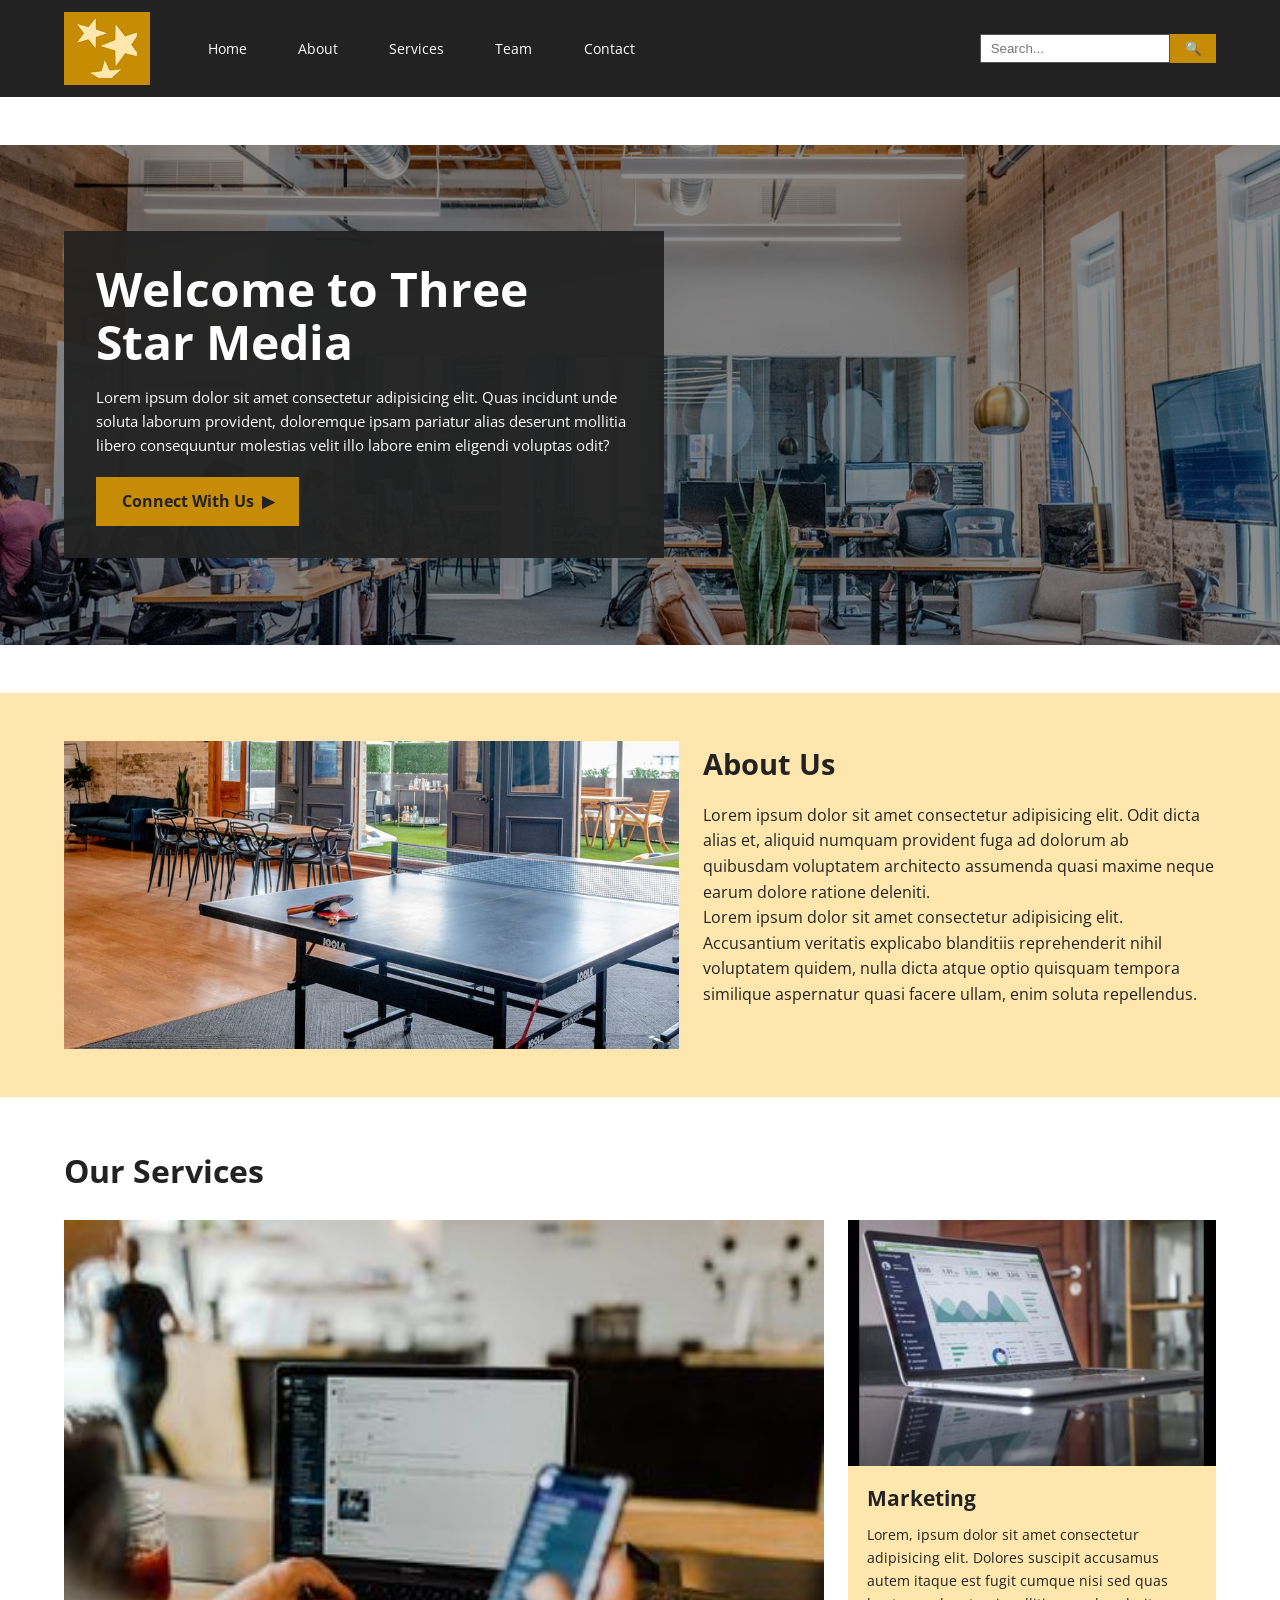
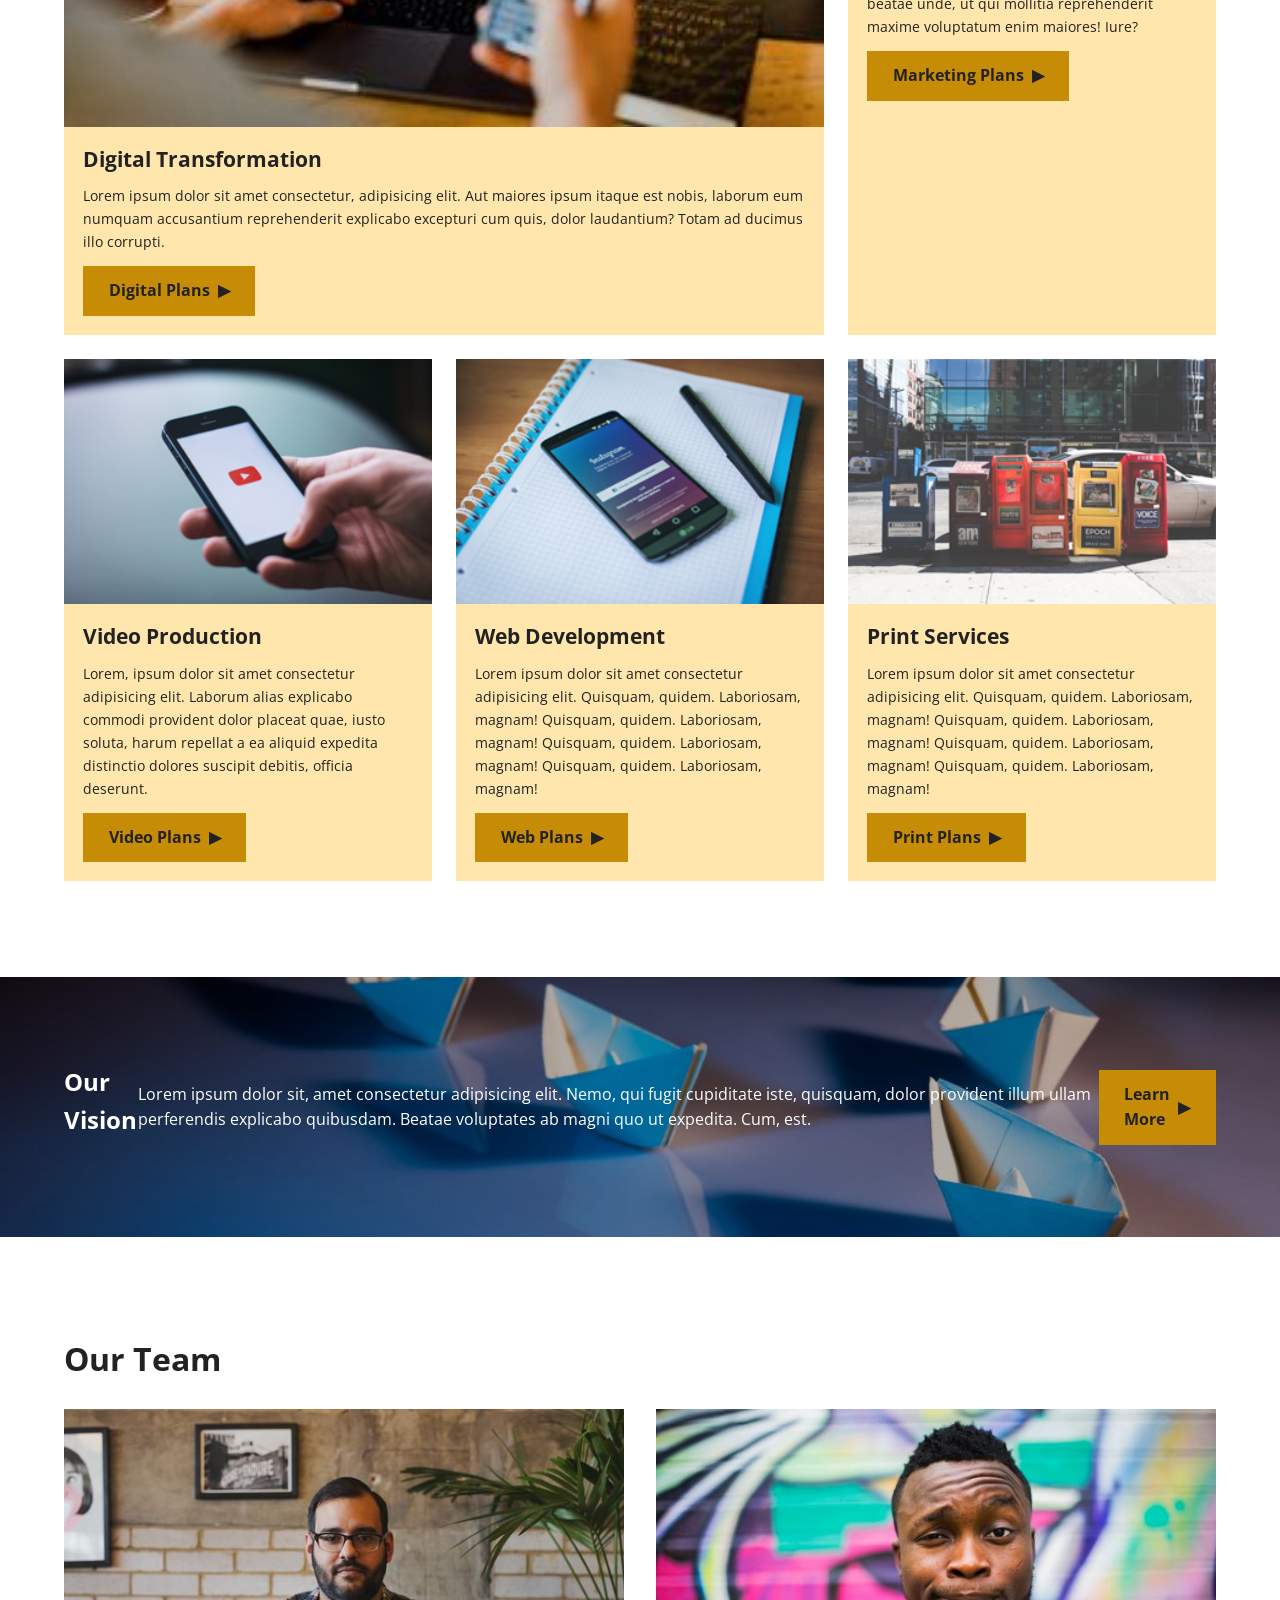
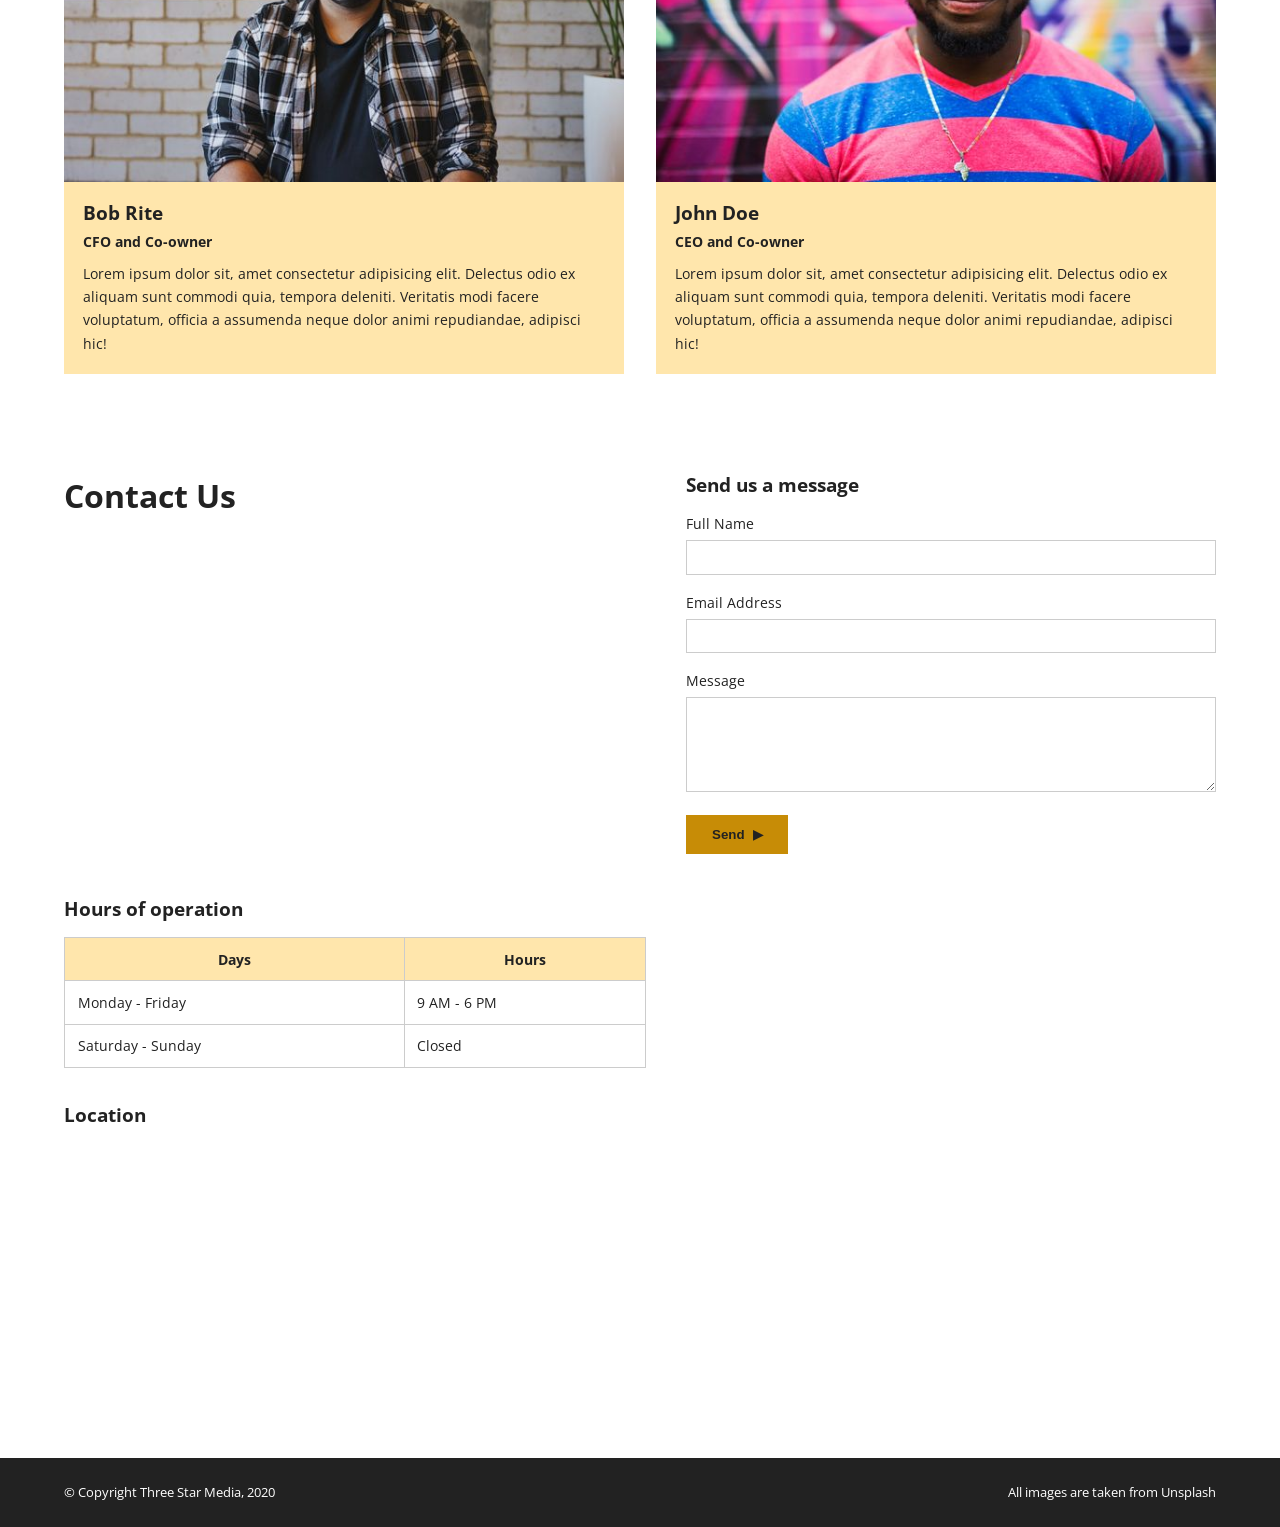
<file: final-project/index.html>
<!DOCTYPE html>
<html lang="en">
<head>
    <meta charset="UTF-8">
    <meta name="viewport" content="width=device-width, initial-scale=1.0">
    <title>Three Star Media</title>

    <!-- Google Font: Open Sans -->
    <link rel="preconnect" href="https://fonts.googleapis.com">
    <link rel="preconnect" href="https://fonts.gstatic.com" crossorigin>
    <link href="https://fonts.googleapis.com/css2?family=Open+Sans:wght@400;600;700&display=swap" rel="stylesheet">

    <!-- Main stylesheet -->
    <link rel="stylesheet" href="css/main.css">
</head>
<body>
    <!----HEADER & NAVIGATION---->
    <header class="site-header">
        <div class="container header-inner">
            <!-- LOGO -->
            <a href="#home" class="logo">
                <img src="images/logo.png" alt="Three Star Media Logo">
            </a>

            <!-- NAVIGATION -->
            <nav class="main-nav" aria-label="Primary">
                <ul>
                    <li><a href="#home">Home</a></li>
                    <li><a href="#about">About</a></li>
                    <li><a href="#services">Services</a></li>
                    <li><a href="#team">Team</a></li>
                    <li><a href="#contact">Contact</a></li>
                </ul>
            </nav>

            <!-- SEARCH FORM -->
            <form class="search-form" action="#" method="get">
                <label for="site-search" class="sr-only">Search the site</label>
                <input type="search" id="site-search" name="q" placeholder="Search...">
                <button type="submit">
                    <span aria-hidden="true">🔍</span>
                    <span class="sr-only">Search</span>
                </button>
            </form>
        </div>
    </header>

    <!----HERO SECTION---->
    <section class="hero" id="home">
        <img src="images/main-banner.jpg" alt="office lobby" class="hero-bg">

        <div class="hero-content">
            <div class="container">
                <div class="hero-text">
                    <h1>Welcome to Three Star Media</h1>
                    <p>
                        Lorem ipsum dolor sit amet consectetur adipisicing elit. Quas incidunt unde
                        soluta laborum provident, doloremque ipsam pariatur alias deserunt mollitia
                        libero consequuntur molestias velit illo labore enim eligendi voluptas odit?
                    </p>
                    <a href="#contact" class="btn">
                        Connect With Us
                        <span aria-hidden="true">▶</span>
                    </a>
                </div>
            </div>
        </div>
    </section>

    <!----ABOUT SECTION---->
    <section class="about" id="about">
        <div class="container about-inner">
            <!-- ABOUT IMAGE -->
            <div class="about-img">
                <img src="images/about-us.jpg" alt="People working in an office">
            </div>

            <!-- ABOUT TEXT CONTENT -->
            <div class="about-content">
                <h2>About Us</h2>
                <p>
                    Lorem ipsum dolor sit amet consectetur adipisicing elit. Odit dicta alias et,
                    aliquid numquam provident fuga ad dolorum ab quibusdam voluptatem architecto
                    assumenda quasi maxime neque earum dolore ratione deleniti.
                </p>
                <p>
                    Lorem ipsum dolor sit amet consectetur adipisicing elit. Accusantium veritatis
                    explicabo blanditiis reprehenderit nihil voluptatem quidem, nulla dicta atque
                    optio quisquam tempora similique aspernatur quasi facere ullam, enim soluta
                    repellendus.
                </p>
            </div>
        </div>
    </section>

    <!----SERVICES SECTION---->
    <section class="services" id="services">
        <div class="container">
            <h2>Our Services</h2>

            <div class="services-grid">
                <!-- Digital Transformation Service -->
                <article class="service-card service-card-large">
                    <img src="images/digital.jpg" alt="Digital services">
                    <div>
                        <h3>Digital Transformation</h3>
                        <p>
                            Lorem ipsum dolor sit amet consectetur, adipisicing elit. Aut maiores
                            ipsum itaque est nobis, laborum eum numquam accusantium reprehenderit
                            explicabo excepturi cum quis, dolor laudantium? Totam ad ducimus illo
                            corrupti.
                        </p>
                        <a href="#" class="btn">
                            Digital Plans
                            <span aria-hidden="true"> ▶</span>
                        </a>
                    </div>
                </article>

                <!-- Marketing Service -->
                <article class="service-card service-card-large">
                    <img src="images/marketing.jpg" alt="Marketing dashboard">
                    <div>
                        <h3>Marketing</h3>
                        <p>
                            Lorem, ipsum dolor sit amet consectetur adipisicing elit. Dolores
                            suscipit accusamus autem itaque est fugit cumque nisi sed quas beatae
                            unde, ut qui mollitia reprehenderit maxime voluptatum enim maiores! Iure?
                        </p>
                        <a href="#" class="btn">
                            Marketing Plans
                            <span aria-hidden="true"> ▶</span>
                        </a>
                    </div>
                </article>

                <!-- Video Production Service -->
                <article class="service-card">
                    <img src="images/video.jpg" alt="Video production">
                    <div>
                        <h3>Video Production</h3>
                        <p>
                            Lorem, ipsum dolor sit amet consectetur adipisicing elit. Laborum alias
                            explicabo commodi provident dolor placeat quae, iusto soluta, harum
                            repellat a ea aliquid expedita distinctio dolores suscipit debitis,
                            officia deserunt.
                        </p>
                        <a href="#" class="btn">
                            Video Plans
                            <span aria-hidden="true"> ▶</span>
                        </a>
                    </div>
                </article>

                <!-- Web Development Service -->
                <article class="service-card">
                    <img src="images/web.jpg" alt="Web development">
                    <div>
                        <h3>Web Development</h3>
                        <p>
                            Lorem ipsum dolor sit amet consectetur adipisicing elit. Quisquam,
                            quidem. Laboriosam, magnam! Quisquam, quidem. Laboriosam, magnam!
                            Quisquam, quidem. Laboriosam, magnam! Quisquam, quidem. Laboriosam,
                            magnam!
                        </p>
                        <a href="#" class="btn">
                            Web Plans
                            <span aria-hidden="true"> ▶</span>
                        </a>
                    </div>
                </article>

                <!-- Print Service -->
                <article class="service-card">
                    <img src="images/print.jpg" alt="Print services">
                    <div>
                        <h3>Print Services</h3>
                        <p>
                            Lorem ipsum dolor sit amet consectetur adipisicing elit. Quisquam,
                            quidem. Laboriosam, magnam! Quisquam, quidem. Laboriosam, magnam!
                            Quisquam, quidem. Laboriosam, magnam! Quisquam, quidem. Laboriosam,
                            magnam!
                        </p>
                        <a href="#" class="btn">
                            Print Plans
                            <span aria-hidden="true"> ▶</span>
                        </a>
                    </div>
                </article>
            </div>
        </div>
    </section>

    <!----VISION SECTION---->
    <section class="vision">
        <img src="images/vision.jpg" alt="Paper boats representing vision" class="vision-bg">
        <div class="container">
            <h2>Our Vision</h2>
            <p>
                Lorem ipsum dolor sit, amet consectetur adipisicing elit. Nemo, qui fugit cupiditate
                iste, quisquam, dolor provident illum ullam perferendis explicabo quibusdam. Beatae
                voluptates ab magni quo ut expedita. Cum, est.
            </p>
            <a href="#contact" class="btn">
                Learn More
                <span aria-hidden="true"> ▶</span>
            </a>
        </div>
    </section>

    <!----TEAM SECTION---->
    <section class="team" id="team">
        <div class="container">
            <h2>Our Team</h2>

            <div class="team-grid">
                <!-- Team Member: Bob Rite -->
                <article class="team-member">
                    <img src="images/bob.jpg" alt="Bob Rite">
                    <div>
                        <h3>Bob Rite</h3>
                        <p class="role">CFO and Co-owner</p>
                        <p>
                            Lorem ipsum dolor sit, amet consectetur adipisicing elit. Delectus odio
                            ex aliquam sunt commodi quia, tempora deleniti. Veritatis modi facere
                            voluptatum, officia a assumenda neque dolor animi repudiandae, adipisci
                            hic!
                        </p>
                    </div>
                </article>

                <!-- Team Member: John Doe -->
                <article class="team-member">
                    <img src="images/john.jpg" alt="John Doe">
                    <div>
                        <h3>John Doe</h3>
                        <p class="role">CEO and Co-owner</p>
                        <p>
                            Lorem ipsum dolor sit, amet consectetur adipisicing elit. Delectus odio
                            ex aliquam sunt commodi quia, tempora deleniti. Veritatis modi facere
                            voluptatum, officia a assumenda neque dolor animi repudiandae, adipisci
                            hic!
                        </p>
                    </div>
                </article>
            </div>
        </div>
    </section>

    <!----CONTACT SECTION---->
    <section class="contact" id="contact">
        <div class="container contact-inner">
            <h2>Contact Us</h2>

            <!-- Contact Form -->
            <div class="contact-form">
                <h3>Send us a message</h3>
                <form action="#" method="post">
                    <label for="full-name">Full Name</label>
                    <input type="text" id="full-name" name="full-name" required>

                    <label for="email-address">Email Address</label>
                    <input type="email" id="email-address" name="email-address" required>

                    <label for="message">Message</label>
                    <textarea id="message" name="message" rows="5" required></textarea>

                    <button type="submit" class="btn">
                        Send
                        <span aria-hidden="true"> ▶</span>
                    </button>
                </form>
            </div>

            <!-- Hours + Location column -->
            <div class="contact-info">
                <!-- Hours of Operation -->
                <div class="hours">
                    <h3>Hours of operation</h3>
                    <table>
                        <thead>
                            <tr>
                                <th scope="col">Days</th>
                                <th scope="col">Hours</th>
                            </tr>
                        </thead>
                        <tbody>
                            <tr>
                                <td>Monday - Friday</td>
                                <td>9 AM - 6 PM</td>
                            </tr>
                            <tr>
                                <td>Saturday - Sunday</td>
                                <td>Closed</td>
                            </tr>
                        </tbody>
                    </table>
                </div>

                <!-- Location Map (AFTER hours of operation) -->
                <div class="location">
                    <h3>Location</h3>
                    <iframe
                        src="https://www.google.com/maps/embed?pb=!1m18!1m12!1m3!1d2795.364918828439!2d-75.75712592376455!3d45.34993077107226!2m3!1f0!2f0!3f0!3m2!1i1024!2i768!4f13.1!3m3!1m2!1s0x4cce07c6f7dcad83%3A0xe774f7a38f3e1c2!2sAlgonquin%20College!5e0!3m2!1sen!2sca!4v1700000000000!5m2!1sen!2sca"
                        width="100%" height="300"
                        style="border:0;" allowfullscreen loading="lazy">
                    </iframe>
                </div>
            </div>
        </div>
    </section>

    <!----FOOTER---->
    <footer class="site-footer">
        <div class="container">
            <p>&copy; Copyright Three Star Media, 2020</p>
            <p>All images are taken from Unsplash</p>
        </div>
    </footer>
</body>
</html>
</file>
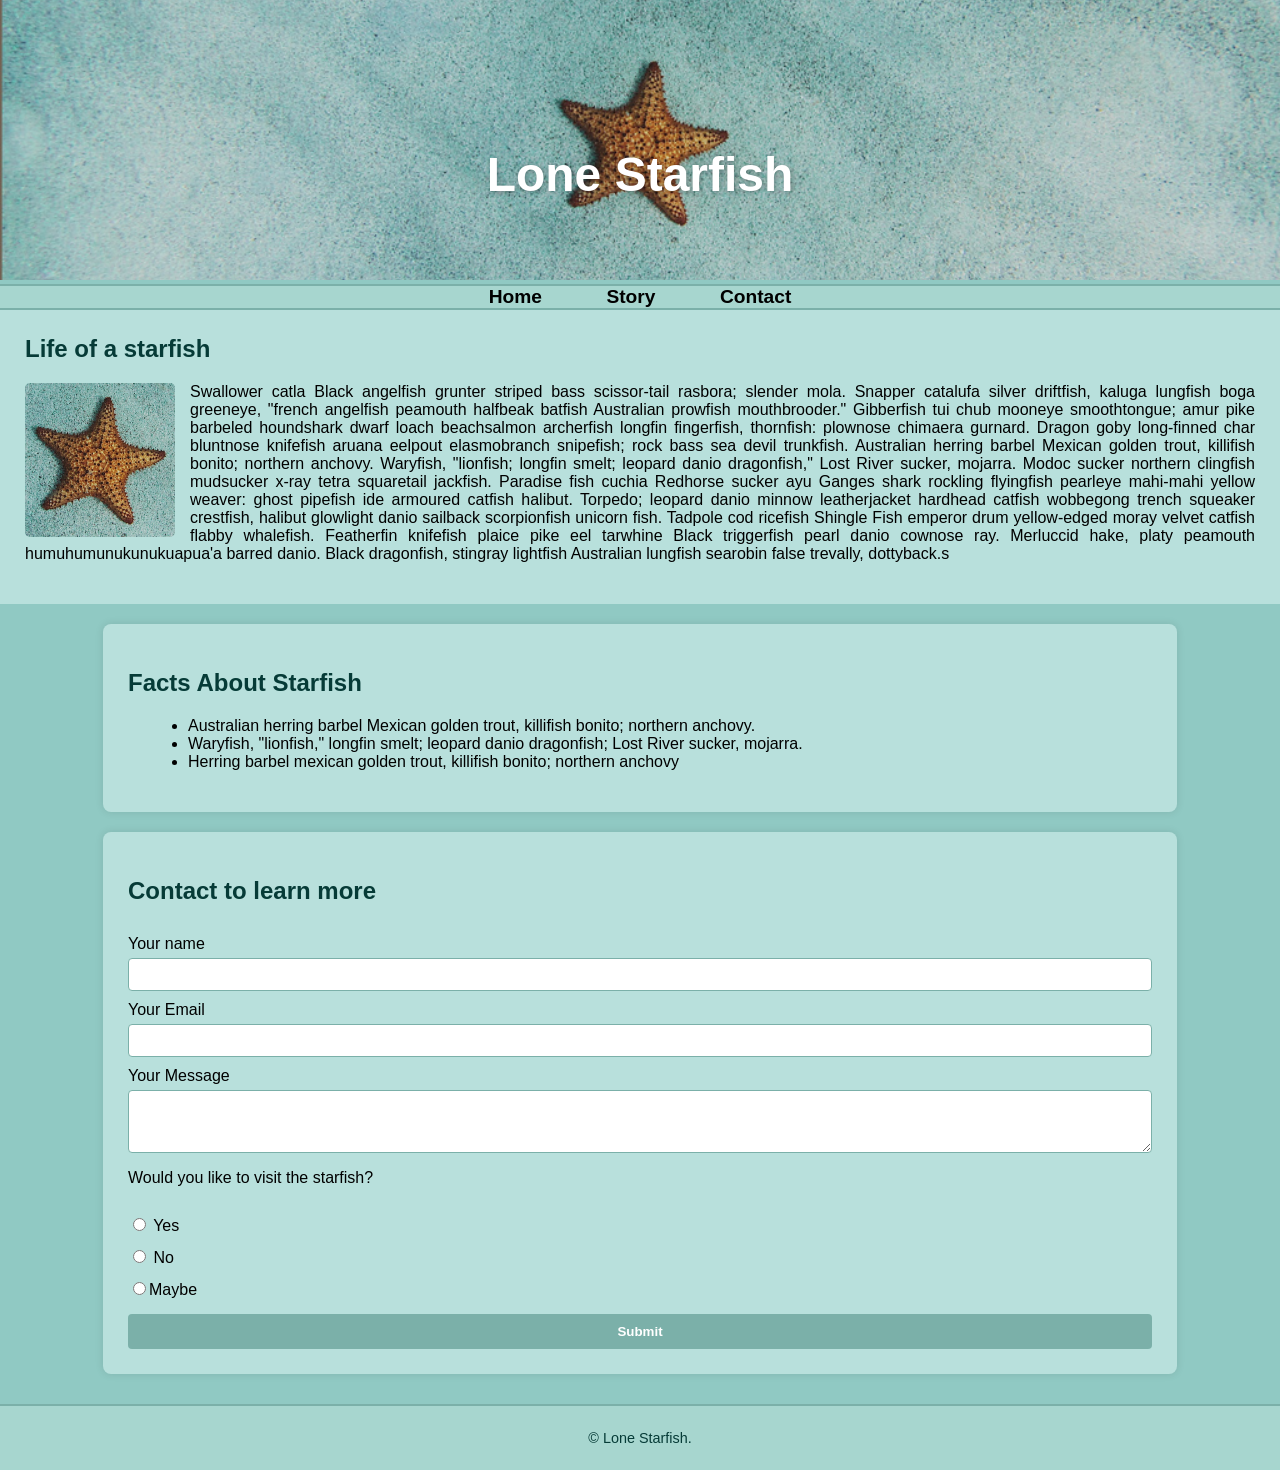
<file: midterm/index.html>
<!DOCTYPE html>
<html lang="en">
<head>
    <meta charset="UTF-8">
    <meta name="viewport" content="width=device-width, initial-scale=1.0">
    <title>Midterm mess0079</title>
    <link rel="stylesheet" href="css/style.css">
</head>
<body>

   <!--Header Section -->
    <header>
        <img src="images/lone-starfish-wide.jpg" alt="starfish background">
        <h1>Lone Starfish</h1>
    </header>

    <!--Navigation -->
    <nav>
      <ul>
        <li><a href="#">Home</a></li>
        <li><a href="#">Story</a></li>
        <li><a href="#">Contact</a></li>
      </ul>
    </nav>

    <!--Main Content -->
    <main>
      <!--Article Section-->
      <article>
        <h2>Life of a starfish</h2>
        <img src="images/lone-starfish.jpg" alt="lone-starfish" class="article-img">
        <p>
           Swallower catla Black angelfish grunter striped bass scissor-tail rasbora; slender mola. Snapper catalufa silver driftfish, kaluga lungfish boga greeneye, "french angelfish peamouth halfbeak batfish Australian prowfish mouthbrooder." Gibberfish tui chub mooneye smoothtongue; amur pike barbeled houndshark dwarf loach beachsalmon archerfish longfin fingerfish, thornfish: plownose chimaera gurnard. Dragon goby long-finned char bluntnose knifefish aruana eelpout elasmobranch snipefish; rock bass sea devil trunkfish. Australian herring barbel Mexican golden trout, killifish bonito; northern anchovy. Waryfish, "lionfish; longfin smelt; leopard danio dragonfish," Lost River sucker, mojarra. Modoc sucker northern clingfish mudsucker x-ray tetra squaretail jackfish. Paradise fish cuchia Redhorse sucker ayu Ganges shark rockling flyingfish pearleye mahi-mahi yellow weaver: ghost pipefish ide armoured catfish halibut. Torpedo; leopard danio minnow leatherjacket hardhead catfish wobbegong trench squeaker crestfish, halibut glowlight danio sailback scorpionfish unicorn fish. Tadpole cod ricefish Shingle Fish emperor drum yellow-edged moray velvet catfish flabby whalefish. Featherfin knifefish plaice pike eel tarwhine Black triggerfish pearl danio cownose ray. Merluccid hake, platy peamouth humuhumunukunukuapua'a barred danio. Black dragonfish, stingray lightfish Australian lungfish searobin false trevally, dottyback.s
        </p>
      </article>

      <!--Facts section-->
      <section class="facts">
      <h2>Facts About Starfish</h2>
      <ul>
        <li>Australian herring barbel Mexican golden trout, killifish bonito; northern anchovy.</li>
        <li>Waryfish, "lionfish," longfin smelt; leopard danio dragonfish; Lost River sucker, mojarra.</li>
        <li>Herring barbel mexican golden trout, killifish bonito; northern anchovy </li>
      </ul>
      </section>
      <!--Form Section-->
      <section class="contact">
        <h2>Contact to learn more</h2>
        <form>
         <label for="name">Your name</label>
         <input type="text" id="name" name="name" required>

         <label for="email">Your Email</label>
         <input type="email" id="email" name="email" required>

         <label for="message">Your Message</label>
         <textarea id="message" name="message" rows="3"></textarea>

         <p>Would you like to visit the starfish?</p>
         <label><input type="radio" name="visit" value="yes"/> Yes</label>
         <label><input type="radio" name="visit" value="no"/> No</label>
         <label><input type="radio" name="visit" value="maybe"/>Maybe</label>

        <button type="submit">Submit</button>
      </form>

    </section>
        </main>

        <!--footer-->

        <fOOter>
            <P>&copy; Lone Starfish.</P>
        </fOOter>
    </body>
    </html>
</file>
<file: final-project/css/main.css>
/*---RESET / GLOBAL---*/
* {
    margin: 0;
    padding: 0;
    box-sizing: border-box;
}

img {
    max-width: 100%;
    display: block;
}

ul {
    list-style: none;
}

/*---BASE STYLES (MOBILE FIRST)---*/

body {
    font-family: "Open Sans", Arial, Helvetica, sans-serif;
    line-height: 1.6;
    color: #222;
    background-color: #ffffff;
}

/* Content container with max-width 1200px */
.container {
    width: 90%;
    max-width: 1200px;  /* requirement */
    margin: 0 auto;
}

/* Screen reader only text */
.sr-only {
    position: absolute;
    width: 1px;
    height: 1px;
    padding: 0;
    margin: -1px;
    overflow: hidden;
    clip: rect(0, 0, 0, 0);
    white-space: nowrap;
    border: 0;
}

/* Buttons */
.btn {
    display: inline-flex;
    align-items: center;
    gap: 0.5rem;
    padding: 0.75rem 1.6rem;
    background-color: #c78c06;
    color: #222;
    font-weight: 700;
    text-decoration: none;
    border: none;
    cursor: pointer;
}

.btn:hover,
.btn:focus {
    background-color: #e0a421;
}

/* Sections */
section {
    padding: 3rem 0;
}

/*----HEADER & NAV (MOBILE FIRST) flexbox used here----*/
.site-header {
    background-color: #222;
    color: #ffffff;
}

/* Mobile: stacked header */
.header-inner {
    display: flex;              /* FLEXBOX */
    flex-direction: column;
    align-items: flex-start;
    gap: 0.5rem;
    padding: 0.75rem 0;
}

/* Logo with gold background */
.logo {
    background-color: #c78c06;
    display: inline-block;
    padding: 0.4rem 0.8rem;
}

.logo img {
    height: 60px;
}

/* Mobile nav: vertical full width */
.main-nav {
    width: 100%;
}

.main-nav ul {
    display: flex;
    flex-direction: column;
    width: 100%;
}

.main-nav li {
    width: 100%;
}

.main-nav a {
    display: block;
    padding: 0.8rem 1.2rem;
    color: #ffffff;
    text-decoration: none;
    font-size: 0.9rem;
    text-align: center;
}

.main-nav a:hover,
.main-nav a:focus {
    background-color: #c78c06;
    color: #222;
}

/* Search under nav, full width */
.search-form {
    width: 100%;
    display: flex;
}

.search-form input {
    flex: 1;
    padding: 0.4rem 0.6rem;
    border: 1px solid #555;
    background-color: #ffffff;
}

.search-form button {
    padding: 0 0.9rem;
    border: none;
    background-color: #c78c06;
    color: #222;
    font-weight: 700;
    cursor: pointer;
}

.search-form button:hover {
    background-color: #e0a421;
}

/*----HERO (MOBILE)----*/
.hero {
    position: relative;
    overflow: hidden;
}

.hero-bg {
    width: 100%;
    height: 400px;
    object-fit: cover;
    filter: brightness(0.55);
}

/* Text overlay */
.hero-content {
    position: absolute;
    inset: 0;
    display: flex;
    align-items: center;
}

.hero-text {
    max-width: 600px;
    background-color: rgba(34, 34, 34, 0.95);
    padding: 2rem;
    color: #ffffff;
}

.hero-text h1 {
    font-size: 2.2rem;
    line-height: 1.1;
    margin-bottom: 1rem;
}

.hero-text p {
    font-size: 0.95rem;
    margin-bottom: 1.2rem;
}

/*----ABOUT (GRID)----*/
.about {
    background-color: #ffe6ac;
}

/* Grid used here */
.about-inner {
    display: grid;
    grid-template-columns: 1fr;   /* mobile: stacked */
    gap: 1.5rem;
}

.about-content h2 {
    font-size: 1.8rem;
    margin-bottom: 1rem;
}

/*----SERVICES (GRID)----*/
.services h2 {
    font-size: 2rem;
    margin-bottom: 1.5rem;
}

/* Grid for services */
.services-grid {
    display: grid;                /* GRID requirement */
    grid-template-columns: 1fr;   /* mobile: 1 column */
    gap: 1.5rem;
}

.service-card {
    background-color: #ffe6ac;
}

.service-card img {
    width: 100%;
    height: auto;
}

.service-card h3 {
    font-size: 1.3rem;
    padding: 1rem 1.2rem 0.5rem;
}

.service-card p {
    padding: 0 1.2rem 0.8rem;
    font-size: 0.9rem;
}

.service-card .btn {
    margin: 0 1.2rem 1.2rem;
}

/*----VISION----*/
.vision {
    position: relative;
    padding: 0;
    margin: 3rem 0;
}

.vision-bg {
    width: 100%;
    height: 260px;
    object-fit: cover;
    filter: brightness(0.7);
}

.vision .container {
    position: absolute;
    inset: 0;
    display: flex;
    align-items: center;
    color: #ffffff;
}

.vision h2 {
    margin-bottom: 0.8rem;
}

/*----TEAM (GRID)----*/
.team h2 {
    font-size: 2rem;
    margin-bottom: 1.5rem;
}

/* Mobile: 1 column */
.team-grid {
    display: grid;
    grid-template-columns: 1fr;
    gap: 2rem;
}

.team-member {
    background-color: #ffe6ac;
}

.team-member img {
    width: 100%;
    height: auto;
}

.team-member h3 {
    padding: 1rem 1.2rem 0.2rem;
}

.team-member .role {
    padding: 0 1.2rem 0.6rem;
    font-size: 0.85rem;
    font-weight: 700;
}

.team-member p {
    padding: 0 1.2rem 1.2rem;
    font-size: 0.9rem;
}

/*----CONTACT + HOURS + LOCATION (GRID)----*/
.contact {
    padding-bottom: 1rem;
}

.contact-inner {
    display: grid;
    grid-template-columns: 1fr;   /* mobile: stacked */
    gap: 2.5rem;
}

.contact h2 {
    font-size: 2rem;
    margin-bottom: 1.5rem;
}

/* form and info */
.contact-form h3,
.contact-info h3 {
    margin-bottom: 0.8rem;
}

.contact-form label {
    display: block;
    margin-bottom: 0.3rem;
    font-size: 0.9rem;
}

.contact-form input,
.contact-form textarea {
    width: 100%;
    padding: 0.55rem;
    margin-bottom: 1rem;
    border: 1px solid #ccc;
}

/* Hours table */
.hours {
    margin-bottom: 2rem;
}

.hours table {
    width: 100%;
    border-collapse: collapse;
    font-size: 0.9rem;
}

.hours th,
.hours td {
    border: 1px solid #ccc;
    padding: 0.6rem 0.8rem;
}

.hours th {
    background-color: #ffe6ac;
}

/* Map */
.location iframe {
    width: 100%;
    height: 260px;
    border: 0;
}

/*----FOOTER----*/
.site-footer {
    background-color: #222;
    color: #ffffff;
    padding: 1.5rem 0;
    margin-top: 2rem;
    font-size: 0.8rem;
}

.site-footer .container {
    display: flex;
    flex-direction: column;
    gap: 0.4rem;
    text-align: center;
}

/*----DESKTOP / LARGE SCREENS Mobile-first → min-width: 760px----*/
@media (min-width: 760px) {

    /* Header becomes horizontal: logo, nav, search */
    .header-inner {
        flex-direction: row;
        align-items: center;
        gap: 2rem;
    }

    .main-nav {
        width: auto;
    }

    .main-nav ul {
        flex-direction: row;
        width: auto;
    }

    .main-nav a {
        text-align: left;
        padding: 1.2rem 1.6rem;
    }

    .search-form {
        width: auto;
        margin-left: auto;
    }

    .hero-bg {
        height: 500px;
    }

    .hero-text h1 {
        font-size: 3rem;
    }

    /* About: two columns on desktop */
    .about-inner {
        grid-template-columns: 1.2fr 1fr;
        align-items: stretch;
    }

    .about-img img {
        height: 100%;
        object-fit: cover;
    }

    /* Services: 3 columns; first large card spans 2 columns */
    .services-grid {
        grid-template-columns: repeat(3, minmax(0, 1fr));
    }

    .service-card-large:first-of-type {
        grid-column: 1 / span 2;
    }

    /* Team: 2 columns */
    .team-grid {
        grid-template-columns: repeat(2, minmax(0, 1fr));
    }

    /* Contact: 2 columns (form + info) */
    .contact-inner {
        grid-template-columns: 1.1fr 1fr;
    }

    /* Footer in a row */
    .site-footer .container {
        flex-direction: row;
        justify-content: space-between;
        text-align: left;
    }
}
</file>
<file: midterm/css/style.css>
/*----------GENERAL----------*/
body {
    font-family: Arial, sans-serif;
    background-color: #90c9c3;
    color: #000;
    margin: 0;
    padding: 0;

}

/* ---------- HEADER ---------- */
header {
    position: relative;
    text-align: center;
}
header img {
    width: 100%;
    height: 280px;
    object-fit: cover;
}
header h1 {
    position: absolute;
    top: 50%;
    left: 50%;
    transform: translate(-50%, -50%);
    color: white;
    font-size: 3em;
    font-weight: bold;
    text-shadow: 1px 1px 5px rgba(0, 0, 0, 0.3);
}

/* ---------- NAVIGATION ---------- */
nav {
    background-color: #a7d6cf;
    text-align: center;
    border-top: 2px solid #7bb0a9;
    border-bottom: 2px solid #7bb0a9;
}
nav ul {
    list-style-type: none;
    margin: 0;
    padding: 0;
}
nav li {
    display: inline-block;
    margin: 0 30px;
}
nav a {
    text-decoration: none;
    color: #000;
    font-weight: bold;
   font-size: 1.2em;
}
nav a:hover {
    color: #2f6661;
}

/* ---------- ARTICLE ---------- */
article{

    background-color: #b8e0dc;
    padding: 25px;
    
}

.article-img {
    float: left;
  margin-right: 15px;
  width: 150px;
  height: auto;
  border-radius: 5px;

}                               
article h2 {
    margin-top: 0;
    color: #063b37;
}

article p {
    text-align: justify;
}

/* ---------- FACTS SECTION ---------- */
.facts {
    width: 80%;
    margin: 20px auto;
    background-color: #b8e0dc;
    padding: 25px;
    border-radius: 8px;
  box-shadow: 0 0 8px rgba(0,0,0,0.1);
}
.facts h2 {
    color: #063b37;
}
.facts ul {
    list-style-type: disc;
    margin-left: 20px;
}

/* ---------- CONTACT SECTION ---------- */
.contact {
    width: 80%;
    margin: 20px auto ;
    background-color: #b8e0dc;
    padding: 25px;
    border-radius: 8px;
  box-shadow: 0 0 8px rgba(0,0,0,0.1);
}
.contact h2 {
    color: #063b37;
}
form {
    display: flex;
    flex-direction: column; 
}
label {
    margin-top: 10px;
}   
input, textarea {
    margin-top: 5px;
    padding: 8px;
    border: 1px solid #7bb0a9;
    border-radius: 4px;
}
button {
    margin-top: 15px;
    padding: 10px;
    border: none;
    background-color: #7bb0a9;
    color: white;
    font-weight: bold;
    border-radius: 4px;
    cursor: pointer;
}
button:hover {
    background-color: #5a928b;
}

/* ---------- Footer ---------- */
footer {
   text-align: center;
   padding: 10px;
   background-color: #a7d6cf;
   color: #063b37;
   font-size: 0.9em;
   margin-top: 30px;
   border-top: 2px solid #7bb0a9;
}

/*---------- FLOAT FIX ----------*/
article::after {
    content: "";
    display: block;
    clear: both;
}
</file>
